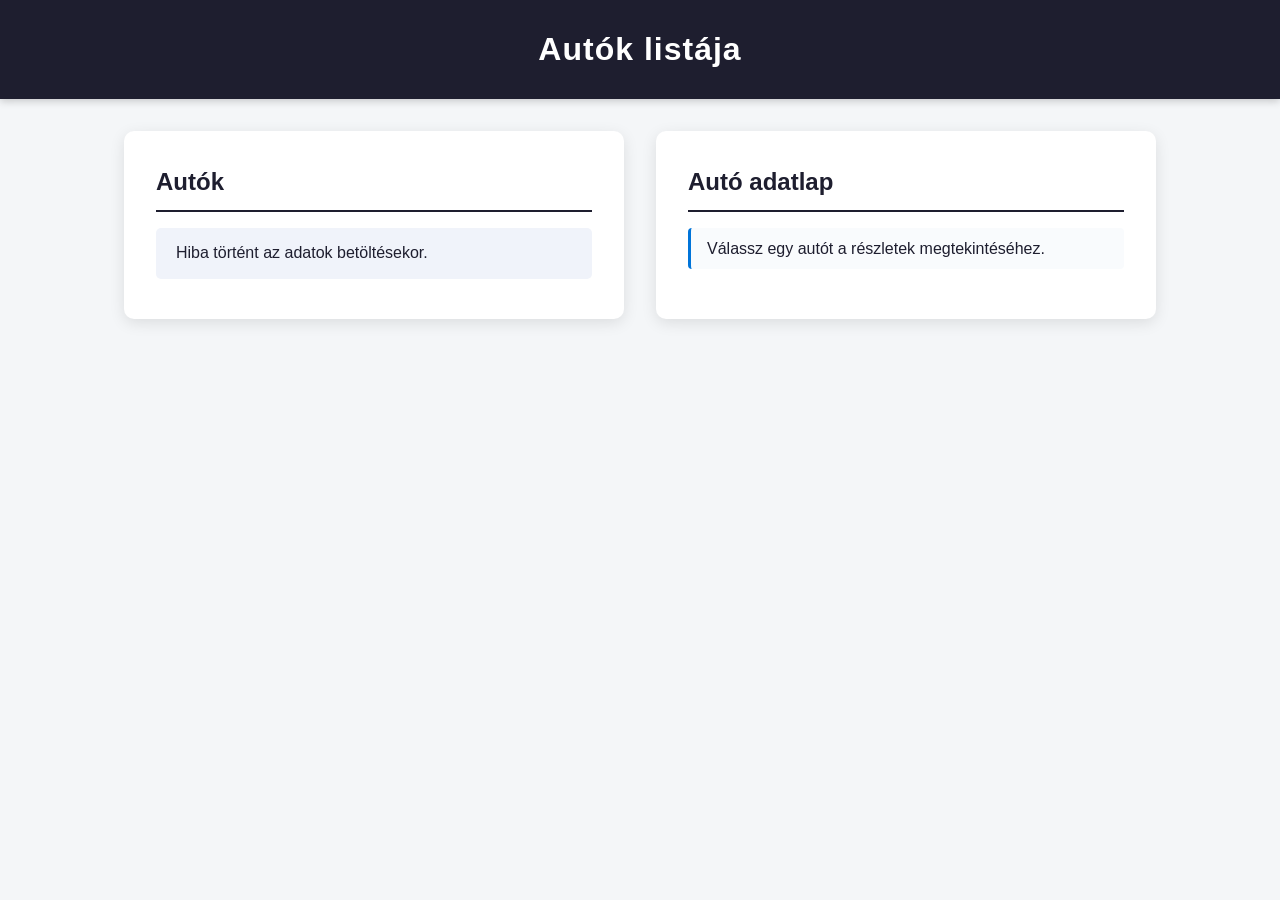
<file: index.html>
<!DOCTYPE html>
<html lang="hu">
<head>
  <meta charset="UTF-8">
  <meta name="viewport" content="width=device-width, initial-scale=1.0">
  <title>Autók listája</title>
  <link rel="stylesheet" href="style.css">
</head>
<body>
  <header>
    <h1>Autók listája</h1>
  </header>

  <main>
    <section id="car-list-section">
      <h2>Autók</h2>
      <ul id="car-list"></ul>
    </section>

    <section id="car-details-section">
      <h2>Autó adatlap</h2>
      <div id="car-details">
        <p>Válassz egy autót a részletek megtekintéséhez.</p>
      </div>
    </section>
  </main>
  <script src="script.js"></script>
</body>
</html>
</file>
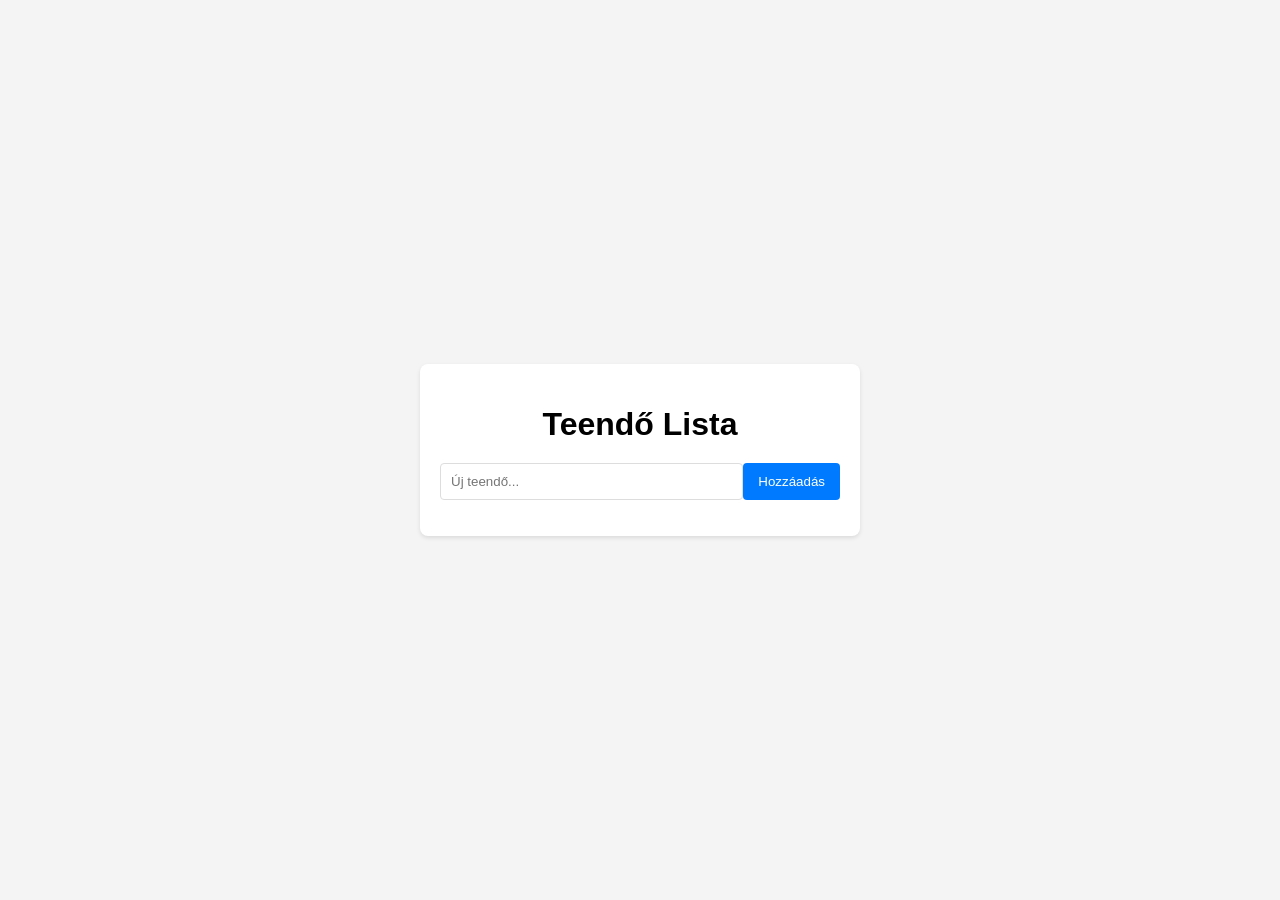
<file: 03.18/index.html>
<!DOCTYPE html>
<html lang="hu">
<head>
    <meta charset="UTF-8">
    <meta name="viewport" content="width=device-width, initial-scale=1.0">
    <title>Teendő Lista</title>
    <link rel="stylesheet" href="style.css">
</head>
<body>
    <div class="container">
        <h1>Teendő Lista</h1>
        <div class="input-group">
            <input type="text" id="todoInput" placeholder="Új teendő...">
            <button id="addButton">Hozzáadás</button>
        </div>
        <ul id="todoList"></ul>
    </div>
    <script src="script.js"></script>
</body>
</html>
</file>
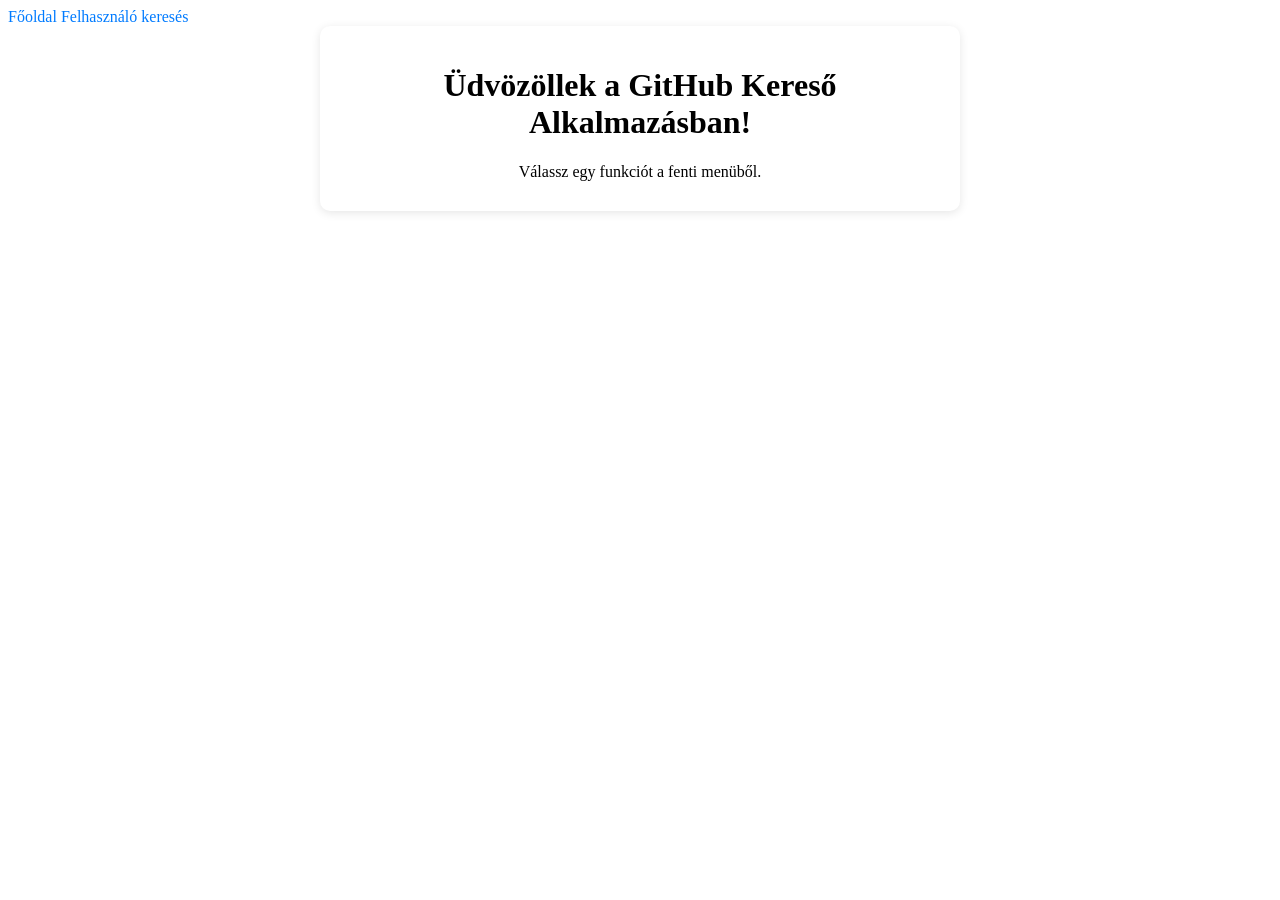
<file: 04.01/index.html>
<!DOCTYPE html>
<html lang="hu">
<head>
    <meta charset="UTF-8">
    <meta name="viewport" content="width=device-width, initial-scale=1.0">
    <title>Git App - Főoldal</title>
    <link rel="stylesheet" href="style.css">
</head>
<body>
    <nav class="navbar">
        <a href="index.html">Főoldal</a>
        <a href="user-search.html">Felhasználó keresés</a>
    </nav>

    <div class="container">
        <h1>Üdvözöllek a GitHub Kereső Alkalmazásban!</h1>
        <p>Válassz egy funkciót a fenti menüből.</p>
    </div>
</body>
</html>
</file>
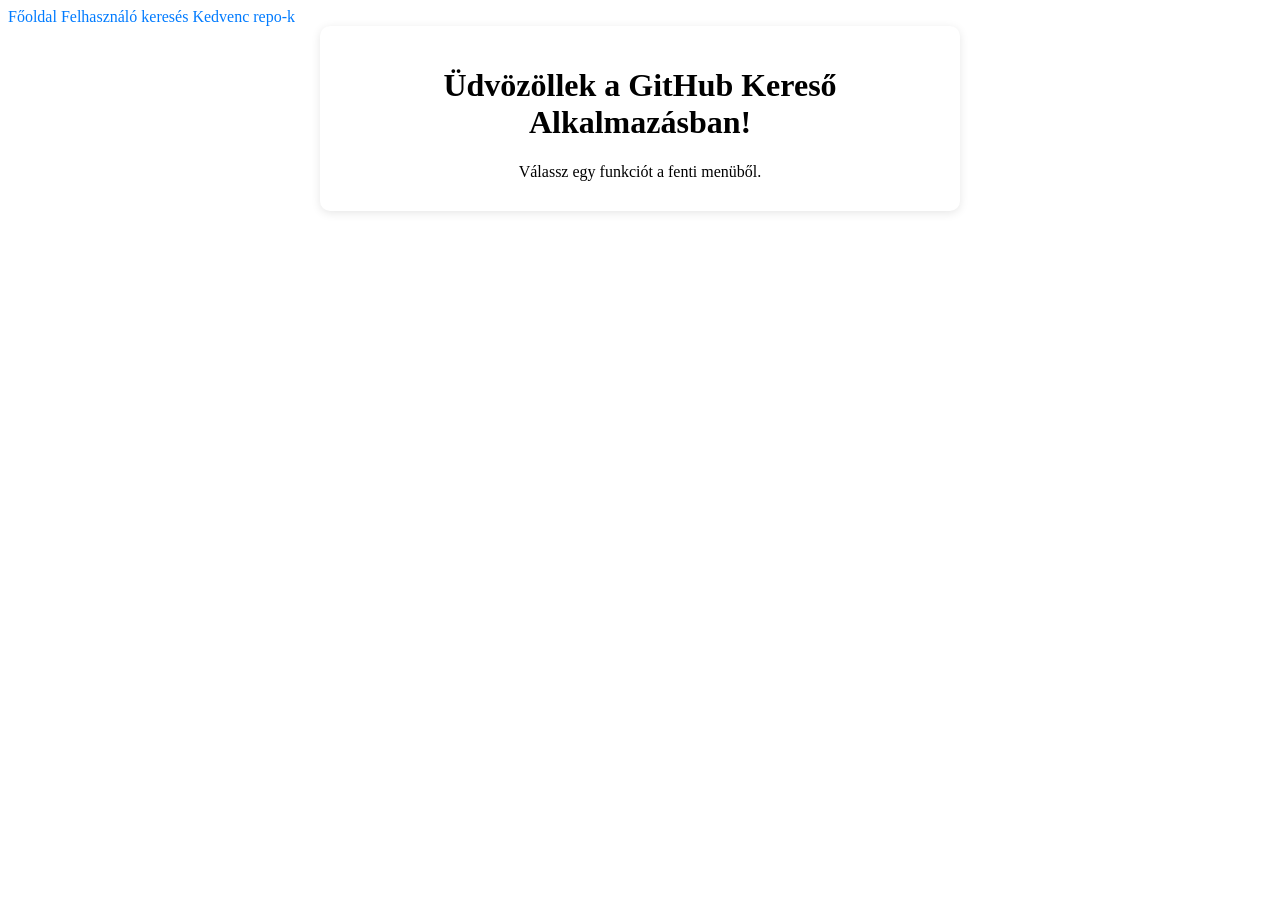
<file: 04.08/index.html>
<!DOCTYPE html>
<html lang="hu">
<head>
    <meta charset="UTF-8">
    <meta name="viewport" content="width=device-width, initial-scale=1.0">
    <title>Git App - Főoldal</title>
    <link rel="stylesheet" href="style.css">
</head>
<body>
    <nav class="navbar">
        <a href="index.html">Főoldal</a>
        <a href="user-search.html">Felhasználó keresés</a>
        <a href="starred-repos.html">Kedvenc repo-k</a>
    </nav>

    <div class="container">
        <h1>Üdvözöllek a GitHub Kereső Alkalmazásban!</h1>
        <p>Válassz egy funkciót a fenti menüből.</p>
    </div>
</body>
</html>
</file>
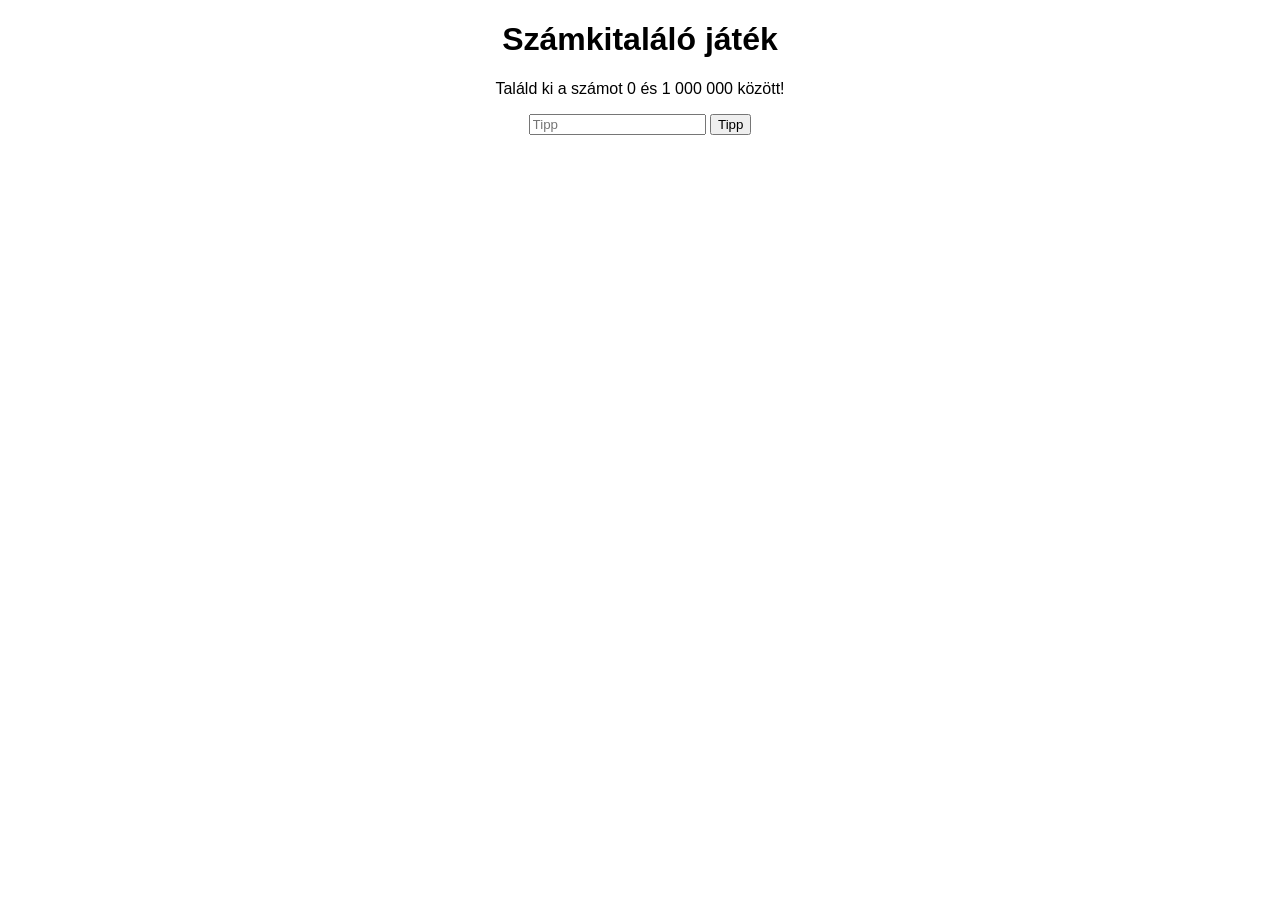
<file: 03.11/03.11 feladat.html>
<!DOCTYPE html>
<html>
<head>
  <title>Számkitaláló játék</title>
  <link rel="stylesheet" href="style.css">
</head>
<body>
  <h1>Számkitaláló játék</h1>
  <p>Találd ki a számot 0 és 1 000 000 között!</p>
  <input type="number" id="tippInput" placeholder="Tipp">
  <button id="tippGomb">Tipp</button>
  <p id="visszajelzes"></p>
  <script src="script.js"></script>
</body>
</html>
</file>
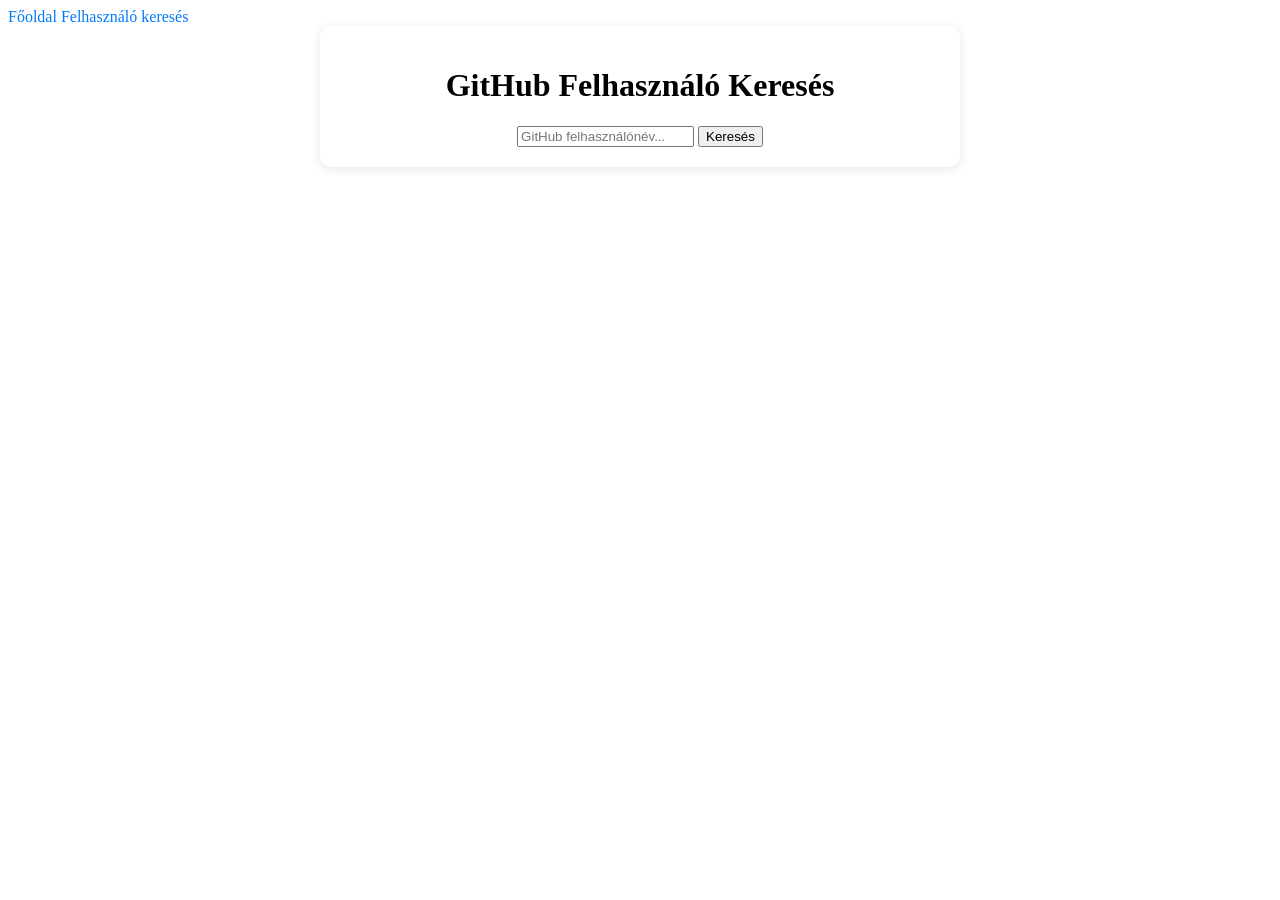
<file: 04.01/user-search.html>
<!DOCTYPE html>
<html lang="hu">
<head>
    <meta charset="UTF-8">
    <meta name="viewport" content="width=device-width, initial-scale=1.0">
    <title>GitHub Felhasználó Keresés</title>
    <link rel="stylesheet" href="style.css">
</head>
<body>
    <nav class="navbar">
        <a href="index.html">Főoldal</a>
        <a href="user-search.html">Felhasználó keresés</a>
    </nav>

    <div class="container">
        <h1>GitHub Felhasználó Keresés</h1>
        <input type="text" id="searchInput" placeholder="GitHub felhasználónév...">
        <button id="searchBtn">Keresés</button>
        <div id="results"></div>
    </div>

    <script src="app.js"></script>
</body>
</html>
</file>
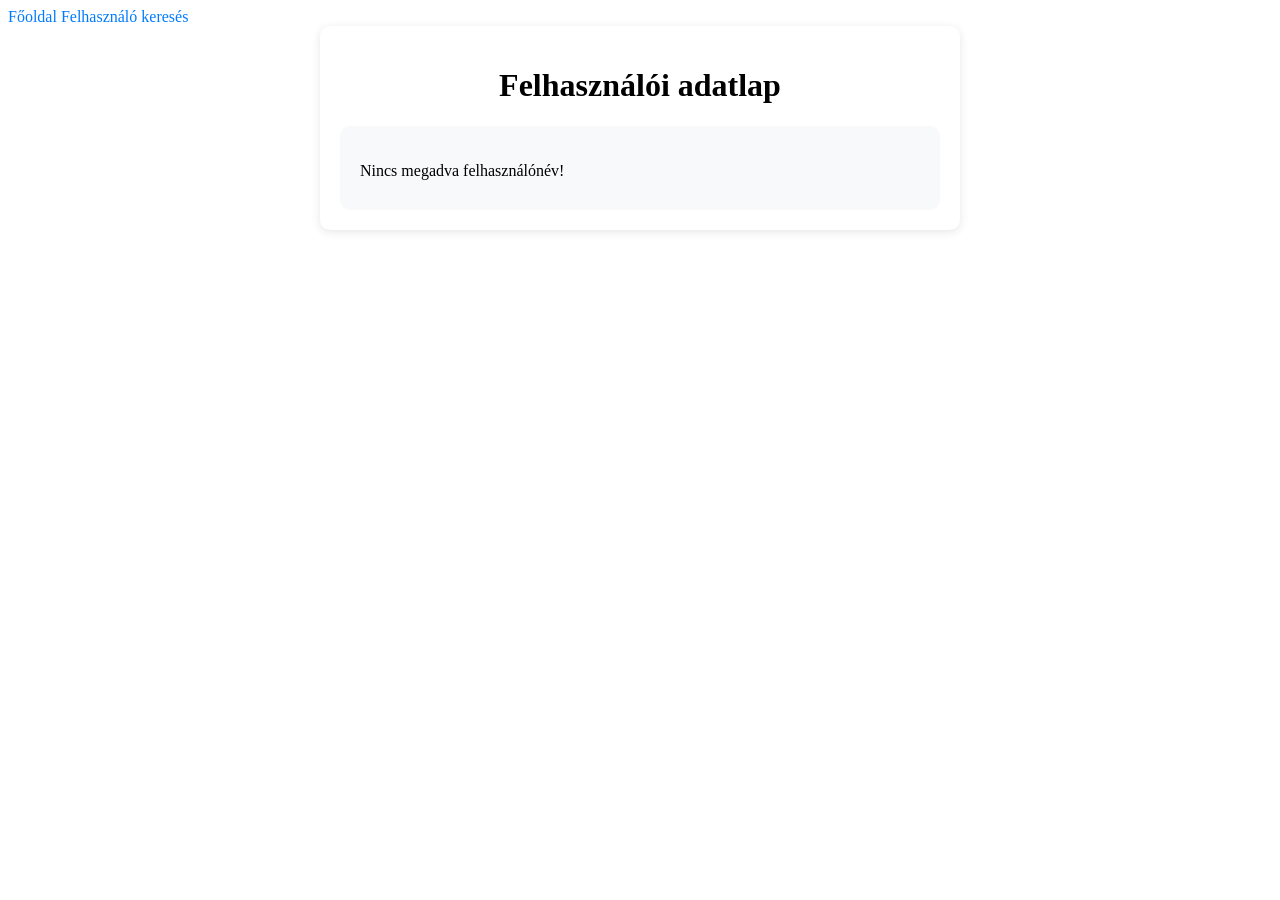
<file: 04.01/user.html>
<!DOCTYPE html>
<html lang="hu">
<head>
    <meta charset="UTF-8">
    <meta name="viewport" content="width=device-width, initial-scale=1.0">
    <title>Felhasználói adatlap</title>
    <link rel="stylesheet" href="style.css">
</head>
<body>
    <nav class="navbar">
        <a href="index.html">Főoldal</a>
        <a href="user-search.html">Felhasználó keresés</a>
    </nav>

    <div class="container">
        <h1>Felhasználói adatlap</h1>
        <div id="userProfile" class="profile-card"></div>
    </div>

    <script>
        // Query paraméter kiolvasása az URL-ből
        function getQueryParam(param) {
            const urlParams = new URLSearchParams(window.location.search);
            return urlParams.get(param);
        }

        // Felhasználó adatainak lekérdezése
        function fetchUserProfile(username) {
            if (!username) {
                document.getElementById("userProfile").innerHTML = "<p>Nincs megadva felhasználónév!</p>";
                return;
            }

            const apiUrl = `https://api.github.com/users/${username}`;

            fetch(apiUrl)
                .then(response => response.json())
                .then(user => {
                    const userProfile = document.getElementById("userProfile");
                    userProfile.innerHTML = ""; // Előző tartalom törlése

                    if (user.message === "Not Found") {
                        userProfile.innerHTML = "<p>Nincs ilyen felhasználó!</p>";
                        return;
                    }

                    let profileHTML = `
                        <img src="${user.avatar_url}" alt="${user.login} profilképe" class="avatar">
                        <h2>${user.name || user.login}</h2>
                    `;

                    if (user.bio) profileHTML += `<p><strong>Bemutatkozás:</strong> ${user.bio}</p>`;
                    if (user.location) profileHTML += `<p><strong>Helyszín:</strong> ${user.location}</p>`;
                    if (user.blog) profileHTML += `<p><strong>Blog:</strong> <a href="${user.blog}" target="_blank">${user.blog}</a></p>`;
                    if (user.public_repos) profileHTML += `<p><strong>Nyilvános repók:</strong> ${user.public_repos}</p>`;
                    if (user.followers) profileHTML += `<p><strong>Követők:</strong> ${user.followers}</p>`;

                    userProfile.innerHTML = profileHTML;
                })
                .catch(error => {
                    console.error("Hiba történt a felhasználói adat lekérésekor:", error);
                    document.getElementById("userProfile").innerHTML = "<p>Hiba történt a felhasználó betöltésekor.</p>";
                });
        }

        // Futtatás, ha van 'id' paraméter az URL-ben
        const username = getQueryParam("id");
        fetchUserProfile(username);
    </script>
</body>
</html>
</file>
<file: style.css>
* {
  box-sizing: border-box;
  margin: 0;
  padding: 0;
}

body {
  font-family: 'Segoe UI', Tahoma, Geneva, Verdana, sans-serif;
  background-color: #f4f6f8;
  color: #1e1e2f;
  line-height: 1.6;
}

header, footer {
  background-color: #1e1e2f;
  color: #ffffff;
  text-align: center;
  padding: 1.5rem;
  box-shadow: 0 2px 8px rgba(0, 0, 0, 0.2);
}

header h1 {
  font-size: 2rem;
  letter-spacing: 1px;
}

footer p {
  font-size: 0.9rem;
}

main {
  display: flex;
  flex-wrap: wrap;
  gap: 2rem;
  justify-content: center;
  padding: 2rem;
}

section {
  background: #ffffff;
  border-radius: 10px;
  padding: 2rem;
  box-shadow: 0 4px 15px rgba(0, 0, 0, 0.1);
  flex: 1 1 400px;
  max-width: 500px;
  min-width: 300px;
  transition: transform 0.2s ease;
}

section:hover {
  transform: translateY(-5px);
}

#car-list-section h2,
#car-details-section h2 {
  margin-bottom: 1rem;
  border-bottom: 2px solid #1e1e2f;
  padding-bottom: 0.5rem;
  color: #1e1e2f;
}

#car-list {
  list-style: none;
}

#car-list li {
  padding: 0.8rem 1rem;
  margin: 0.5rem 0;
  background-color: #f0f3fa;
  border-left: 4px solid transparent;
  border-radius: 5px;
  cursor: pointer;
  transition: all 0.3s ease;
}

#car-list li:hover {
  background-color: #e2e8f0;
  border-left: 4px solid #1e1e2f;
}

#car-list li.selected {
  background-color: #cde3ff;
  font-weight: bold;
  border-left: 4px solid #0074d9;
}

#car-details p {
  margin: 1rem 0;
  padding-left: 1rem;
  border-left: 3px solid #0074d9;
  background-color: #f9fbfd;
  padding: 0.5rem 1rem;
  border-radius: 4px;
}

.detail-label {
  font-weight: 600;
  color: #333;
}

.detail-value {
  margin-left: 0.5rem;
  color: #555;
}

@media (max-width: 768px) {
  main {
    flex-direction: column;
    align-items: stretch;
    padding: 1rem;
  }

  section {
    max-width: 100%;
  }
}
</file>
<file: 03.18/style.css>
body {
    font-family: sans-serif;
    margin: 0;
    display: flex;
    justify-content: center;
    align-items: center;
    min-height: 100vh;
    background-color: #f4f4f4;
}

.container {
    width: 400px;
    background-color: #fff;
    border-radius: 8px;
    box-shadow: 0 2px 4px rgba(0, 0, 0, 0.1);
    padding: 20px;
}

h1 {
    text-align: center;
    margin-bottom: 20px;
}

.input-group {
    display: flex;
    margin-bottom: 10px;
}

input[type="text"] {
    flex-grow: 1;
    padding: 10px;
    border: 1px solid #ddd;
    border-radius: 4px;
}

button {
    padding: 10px 15px;
    background-color: #007bff;
    color: #fff;
    border: none;
    border-radius: 4px;
    cursor: pointer;
}

ul {
    list-style: none;
    padding: 0;
}

li {
    padding: 10px;
    border-bottom: 1px solid #eee;
    cursor: pointer;
}

li:last-child {
    border-bottom: none;
}

.completed {
    text-decoration: line-through;
    color: #888;
}
</file>
<file: 04.01/style.css>
.container {
    max-width: 600px;
    margin: auto;
    text-align: center;
    background: white;
    padding: 20px;
    border-radius: 10px;
    box-shadow: 0 2px 10px rgba(0, 0, 0, 0.1);
}

.avatar {
    width: 120px;
    height: 120px;
    border-radius: 50%;
    border: 3px solid #007bff;
    margin-bottom: 10px;
}

.profile-card {
    text-align: left;
    padding: 20px;
    background: #f8f9fa;
    border-radius: 10px;
}

p {
    margin-bottom: 10px;
}

a {
    color: #007bff;
    text-decoration: none;
}

a:hover {
    text-decoration: underline;
}
</file>
<file: 04.08/style.css>
.container {
    max-width: 600px;
    margin: auto;
    text-align: center;
    background: white;
    padding: 20px;
    border-radius: 10px;
    box-shadow: 0 2px 10px rgba(0, 0, 0, 0.1);
}

.avatar {
    width: 120px;
    height: 120px;
    border-radius: 50%;
    border: 3px solid #007bff;
    margin-bottom: 10px;
}

.profile-card {
    text-align: left;
    padding: 20px;
    background: #f8f9fa;
    border-radius: 10px;
}

p {
    margin-bottom: 10px;
}

a {
    color: #007bff;
    text-decoration: none;
}

a:hover {
    text-decoration: underline;
}
</file>
<file: 03.11/style.css>
body {
    font-family: sans-serif;
    text-align: center;
  }
  
  #visszajelzes {
    margin-top: 20px;
    font-weight: bold;
  }
</file>
